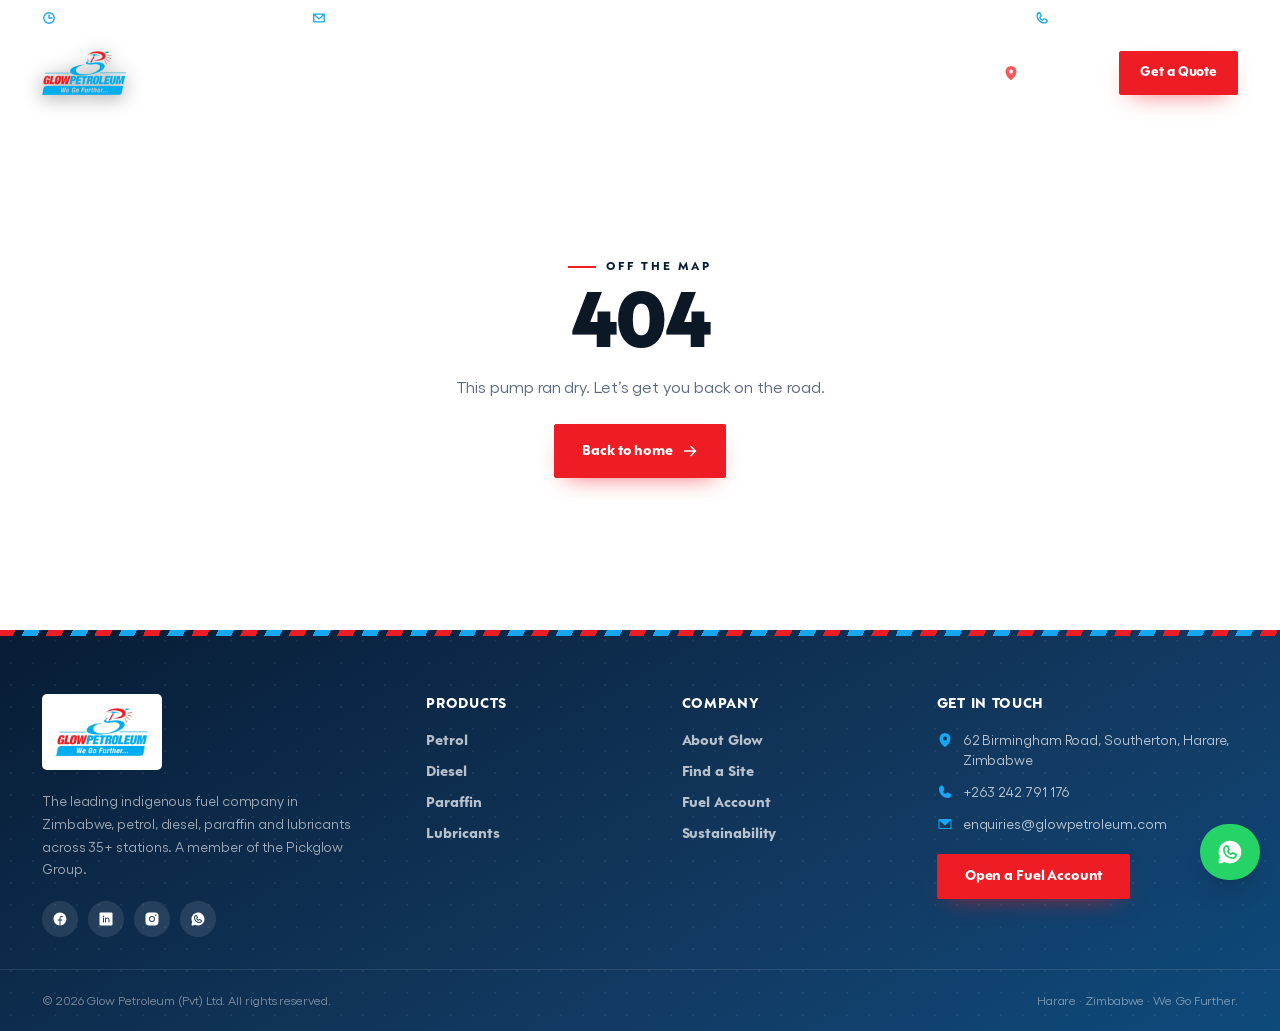
<file: index.html>
<!DOCTYPE html>
<html lang="en">
  <head>
    <meta charset="UTF-8" />
    <link rel="icon" type="image/svg+xml" href="/favicon.svg" />
    <meta name="viewport" content="width=device-width, initial-scale=1.0" />
    <meta name="theme-color" content="#051829" />
    <meta name="description" content="Glow Petroleum — a proudly Zimbabwean fuel and lubricant company. A network of service stations plus bulk diesel, petrol, paraffin and lubricant supply for fleet, farm, mine and industry. We go further." />
    <meta name="keywords" content="Glow Petroleum, fuel Zimbabwe, service stations Zimbabwe, diesel delivery Harare, industrial lubricants Zimbabwe, bulk fuel, Zimbabwean-owned fuel company" />
    <meta property="og:title" content="Glow Petroleum — We Go Further." />
    <meta property="og:description" content="A proudly Zimbabwean network of service stations and bulk fuel supply. Diesel, petrol, paraffin and a full lubricant range, delivered on schedule." />
    <meta property="og:image" content="/img/glow-team.jpg" />
    <meta property="og:type" content="website" />
    <meta name="twitter:card" content="summary_large_image" />
    <title>Glow Petroleum — We Go Further.</title>
    <link rel="preload" href="/fonts/Gravita-ExtraBold.woff2" as="font" type="font/woff2" crossorigin />
    <link rel="preload" href="/fonts/Gellix-Regular.woff2" as="font" type="font/woff2" crossorigin />
    <script type="module" crossorigin src="/assets/index-DosJA32A.js"></script>
    <link rel="stylesheet" crossorigin href="/assets/index-DDcyW5h4.css">
  </head>
  <body>
    <div id="root"></div>
  </body>
</html>
</file>
